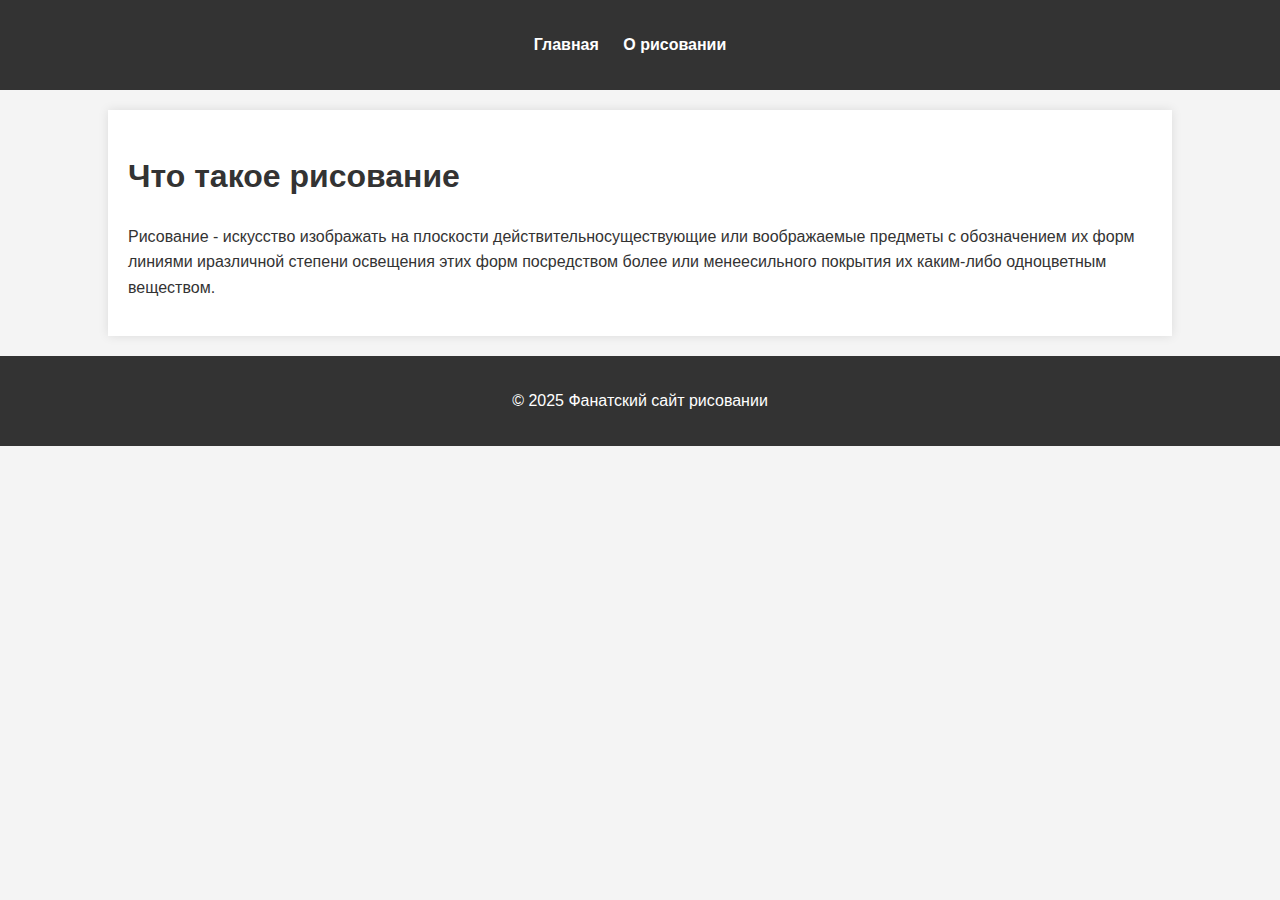
<file: about.html>
<!DOCTYPE html>
<html lang="ru">
<head>
    <meta charset="UTF-8">
    <title>О рисовании</title>
    <link rel="stylesheet" href="style.css"> 
</head>
<body>

    <header>
        <nav>
            <ul class="menu">
                <li><a href="index.html">Главная</a></li>
                <li><a href="about.html">О рисовании</a></li>
            </ul>
        </nav>
    </header>

    <main>
        <h1>Что такое рисование</h1> 
        <p>Рисование - искусство изображать на плоскости действительносуществующие или воображаемые предметы с обозначением их форм линиями иразличной степени освещения этих форм посредством более или менеесильного покрытия их каким-либо одноцветным веществом.</p>
        
    </main>

    <footer>
        <p>© 2025 Фанатский сайт рисовании</p>
    </footer>

</body>
</html>
</file>
<file: style.css>
body {
    font-family: Arial, sans-serif;
    line-height: 1.6;
    margin: 0;
    padding: 0;
    background-color: #f4f4f4;
    color: #333;
}

header {
    background: #333;
    color: #fff;
    padding: 1rem 0;
    text-align: center;
}

.menu {
    list-style: none;
    padding: 0;
}

.menu li {
    display: inline;
    margin-right: 20px;
}

.menu a {
    color: #fff;
    text-decoration: none;
    font-weight: bold;
}

.menu a:hover {
    color: #ff9900; 
}

main {
    width: 80%;
    margin: 20px auto;
    padding: 20px;
    background: #fff;
    box-shadow: 0 0 10px rgba(0,0,0,0.1);
}

footer {
    text-align: center;
    padding: 1rem 0;
    background: #333;
    color: #fff;
    position: relative;
    bottom: 0;
    width: 100%;
}
</file>
